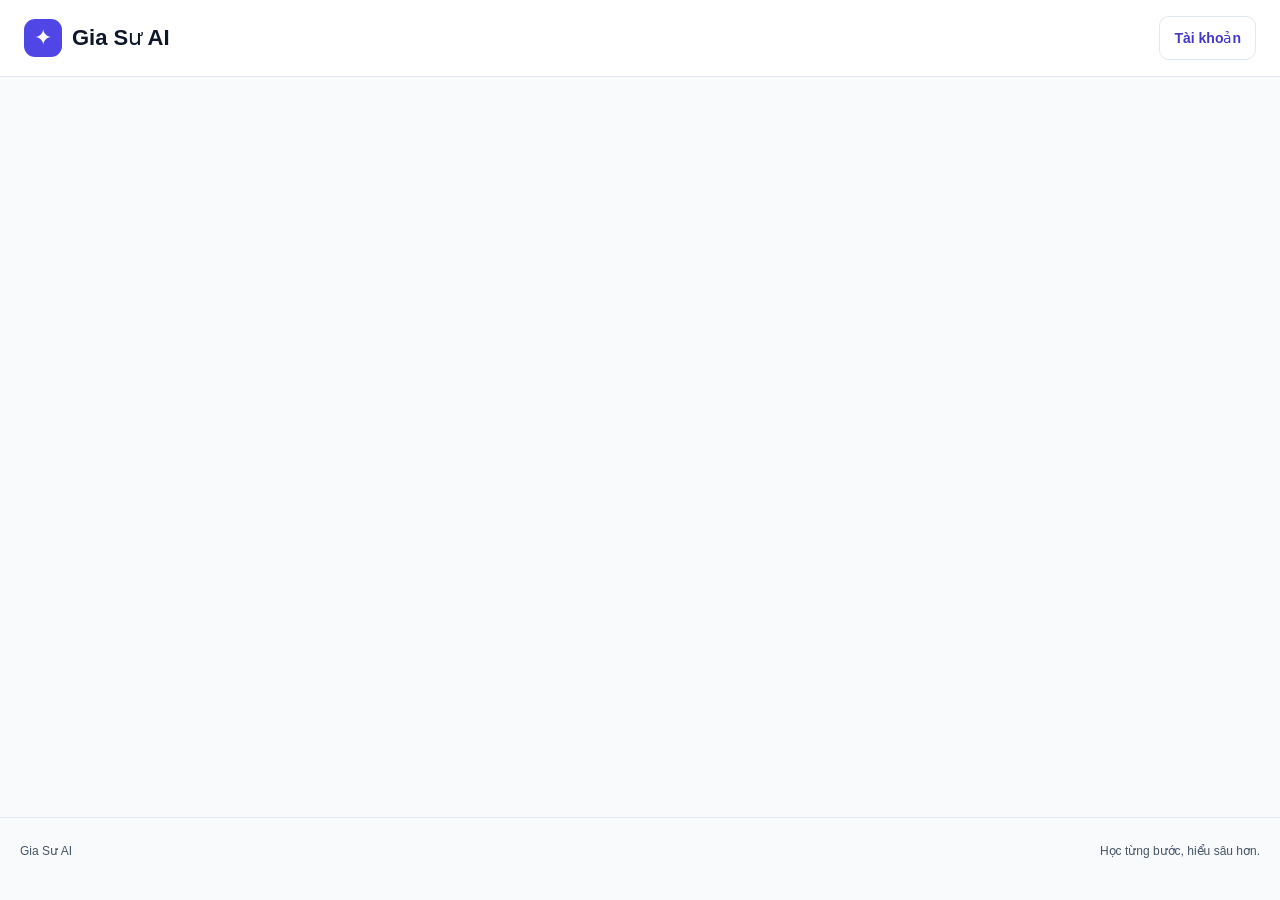
<file: front-end/login.html>
<!doctype html>
<html lang="vi"><head><meta charset="utf-8"><meta name="viewport" content="width=device-width, initial-scale=1"><title>Gia Sư AI</title><script src="account-redirect.js" defer></script></head><body><a href="./index.html#login">Mở trang đăng nhập</a></body></html>
</file>
